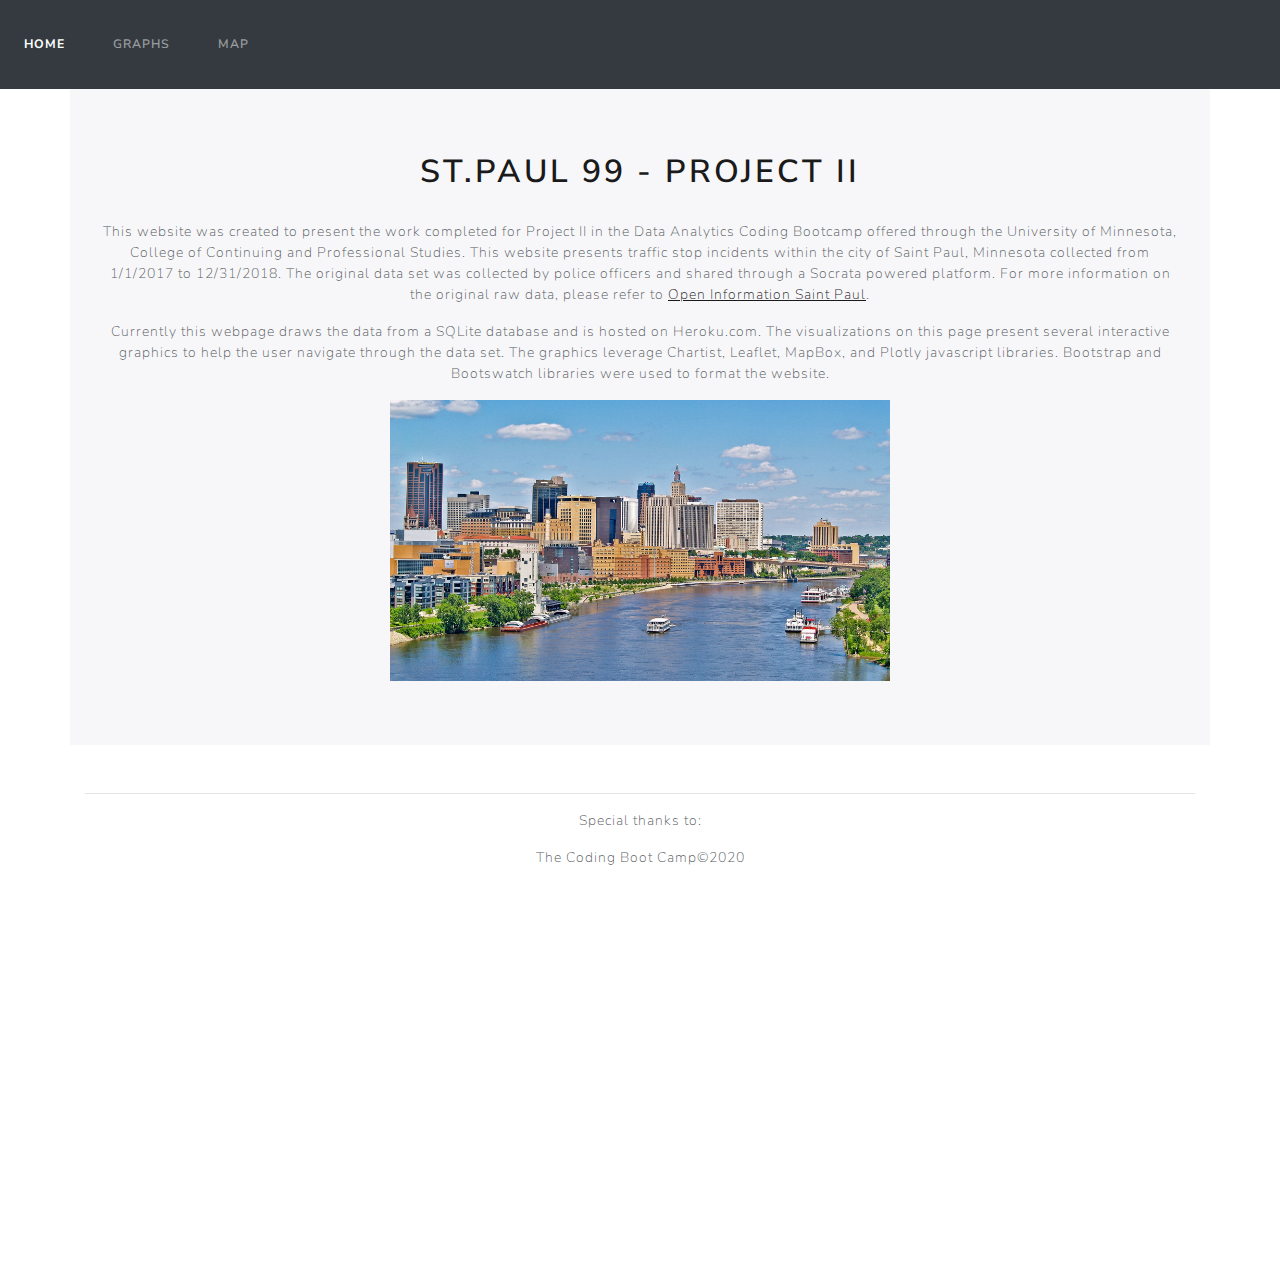
<file: templates/index.html>
<!DOCTYPE html>
<html lang="en">

<!-- Note : need to run insert_data.py to create the mongo database -->

<head>

    <meta charset="UTF-8">
    <title>St.Paul 99</title>
    

    <!-- Bootstrap -->
    <script src="https://stackpath.bootstrapcdn.com/bootstrap/4.1.3/js/bootstrap.min.js" integrity="sha384-ChfqqxuZUCnJSK3+MXmPNIyE6ZbWh2IMqE241rYiqJxyMiZ6OW/JmZQ5stwEULTy"
      crossorigin="anonymous"></script>
    <link rel="stylesheet" href="https://stackpath.bootstrapcdn.com/bootstrap/4.1.3/css/bootstrap.min.css" integrity="sha384-MCw98/SFnGE8fJT3GXwEOngsV7Zt27NXFoaoApmYm81iuXoPkFOJwJ8ERdknLPMO"
      crossorigin="anonymous">

    
    <!-- Our CSS -->
    <link rel="stylesheet" href="../static/d3Style.css"> 
    <link rel="stylesheet" href="../static/style.css">


</head>

<body>
   <!-- Navigation Bar -->
   <nav class="navbar navbar-expand-lg navbar-dark bg-dark">
  
    <div class="collapse navbar-collapse" id="navbarColor02">
      <ul class="navbar-nav mr-auto">
        <li class="nav-item active">
          <a class="nav-link" href="#">Home <span class="sr-only">(current)</span></a>
        </li>
        <li class="nav-item">
          <a class="nav-link" href="graphs">Graphs</a>
        </li>
        <li class="nav-item">
          <a class="nav-link" href="map">Map</a>
        </li>

      </ul>
    </div>
  </nav>

  <div class="container">
    
    <!-- Container to show title on page -->
    <div class="row">
      <div class="col jumbotron text-center">
        <h1>St.Paul 99 - Project II</h1>
        <br>
        <p>This website was created to present the work completed for Project II in the Data Analytics Coding Bootcamp offered through 
            the University of Minnesota, College of Continuing and Professional Studies. This website presents traffic stop incidents
             within the city of Saint Paul, Minnesota collected from 1/1/2017 to 12/31/2018. The original data set was collected by police officers and 
             shared through a Socrata powered platform. For more information on the original raw data, please refer to
            <a href="https://information.stpaul.gov/Public-Safety/Traffic-Stop-Dataset/kkd6-vvns" target="_blank"><u>Open Information Saint Paul</u></a>.
          </p>
          <p>
            Currently this webpage draws the data from a SQLite database and is hosted on Heroku.com.
            The visualizations on this page present several interactive graphics to help the user navigate through the data set. 
            The graphics leverage Chartist, Leaflet, MapBox, and Plotly javascript libraries. Bootstrap and Bootswatch libraries were used to format the website.
          </p>
          <img src="/static/saintPaul.jpg" alt="View of Saint Paul. Source: https://www.visitsaintpaul.com/things-to-do/trip-ideas/" width="500">
      </div>
    </div>


  <div class = "row">
      <!-- Row to hold footer -->
      <div class="col">
        <!-- Place in colum to have it fit the width of the page -->
        <div class="text-center" id="text-center">
          <hr>
          <p>Special thanks to: </p>
          <p>The Coding Boot Camp&copy;2020</p>
        </div>
        </div>
    </div>
  </div> <!--End of div container-->
  
</body>

</html>
</file>
<file: static/d3Style.css>
.aText {
  font-family: sans-serif;
  font-size: 16px;
  text-anchor: middle;
}

.active {
  font-weight: bold;
  fill: #000;
  transition: fill 0.3s ease-out;
  text-anchor: middle;
}

.inactive {
  font-weight: lighter;
  fill: #c9c9c9;
  transition: fill 0.3s ease-out;
  text-anchor: middle;
}

.inactive:hover {
  fill: #000;
  cursor: pointer;
}

/* font size dependent on radius, see app.js */
.stateText {
  font-family: sans-serif;
  fill: #fff;
  text-anchor: middle;
}

.stateCircle {
  fill: #89bdd3;
  stroke: #e3e3e3;
}

.chart {
  display: block;
  margin: 0;
}

.d3-tip {
  padding: 6px;
  font-size: 12px;
  line-height: 1;
  line-height: 1.5em;
  color: #fff;
  text-align: center;
  text-transform: capitalize;
  background: rgba(0, 0, 0, 0.8);
  border-radius: 4px;
}

.map, body, html {
  height: 100vw
}

/* Mobile Rules */
@media screen and (max-width: 530px) {
  .stateText {
    display: none;
  }

  .aText {
    font-size: 14px;
  }
}

@media screen and (max-width: 400px) {
  .aText {
    font-size: 13px;
  }
}
</file>
